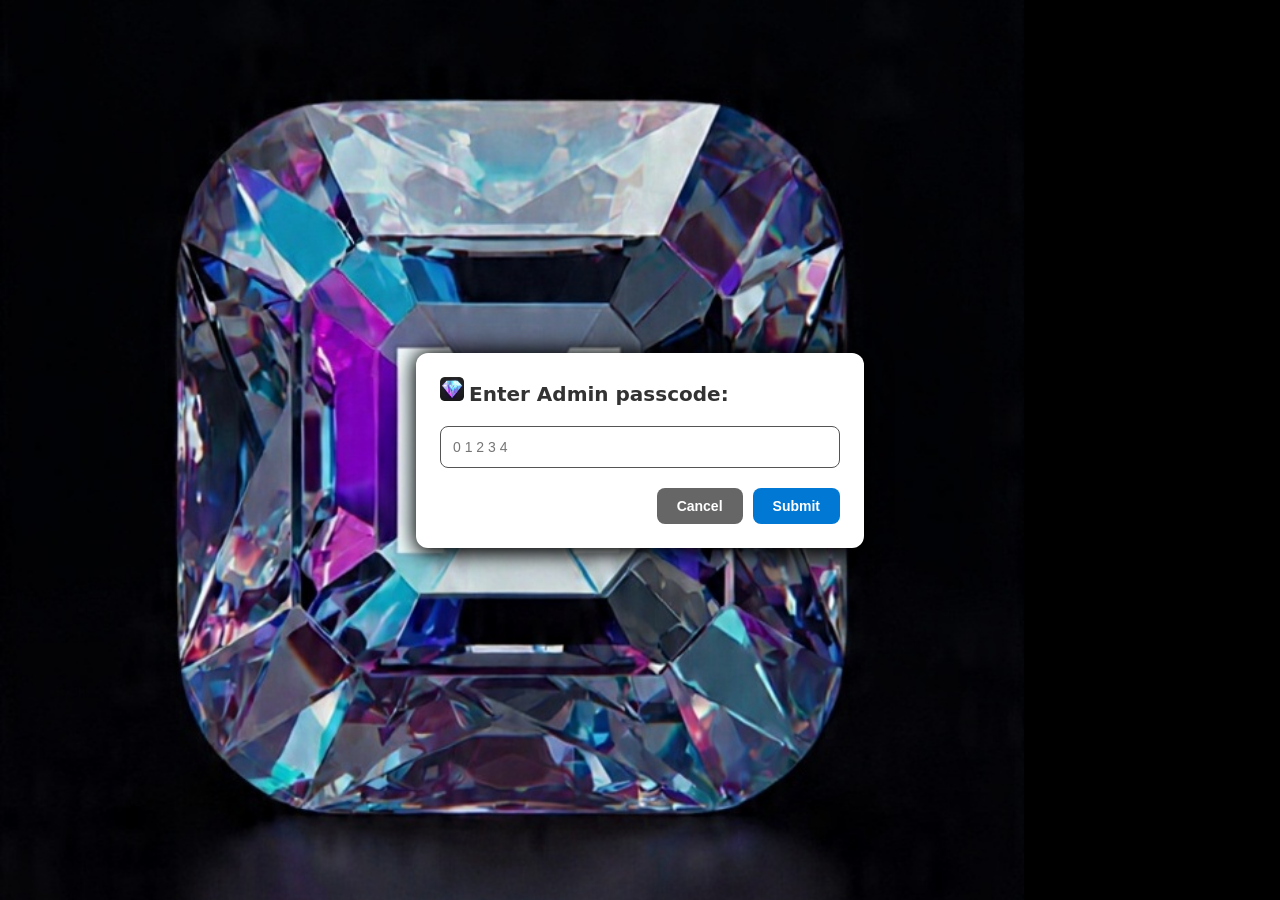
<file: index.html>
<!DOCTYPE html>
<html lang="en">
<head>
    <meta charset="UTF-8">
    <meta name="viewport" content="width=device-width, initial-scale=1.0">
    <title>MineRoth | Admins' apps</title>
    <link rel="stylesheet" href="assets/admin.css">
</head>
<body>
    <p style="text-align: center;">
        <img src="res/Icon.png" width="40px">
    </p>
    <p class="term">This is for Admins only.</p>
    <p class="term" id="status">Loading...</p>
    <br>
    <div class="pred" style="margin:20px 0;">Apps for control.</div>
    <div style="text-align: center;">
        <a href="notice.html">
            <button class="app">
                <img src="assets/info.svg">
                <span>Notice</span>
            </button>
            </a>
            <a href="users-db.html">
            <button class="app">
                <img src="assets/database.svg">
                <span>Users</span>
            </button>
            </a>
            <a href="market-control.html">
                <button class="app">
                    <img src="assets/zap.svg">
                    <span>Market</span>
                </button>
            </a> 
    </div>
    <form id="chg" class="pred" style="margin:50px 0;">
        <p id="invt">Investors: ...</p>
        <p>Admin key: <input id="ak" type="text" class="inp" required></p>
        <p>Roth value: <input id="rv" type="number" class="inp" required></p>
        <button class="grn-btn pred">Save changes</button>
    </form>
    <script type="importmap">
        {
            "imports": {
                "jquery": "./scripts/jquery-4.module.js"
            }
        }
    </script>
    <div id="secret"></div>
    <script type="module" src="ma7uqi.js"></script>
    <script type="module" src="assets/j2ok_a61.js"></script>
</body>
</html>
</file>
<file: assets/admin.css>
:root {
    --card-bg: #0d1b2a;
    --text-color: #ffffff;
    --text-muted: #8390a5;
    --primary-blue: #2563eb;
    --accent-violet: #8a2be2;
    --border-color: #1e293b;
    --input-bg: #050811;
}

* {
    user-select: none;
}

#secret {
    position: absolute;
    left:0;
    background-color: black;
    background-image: url(../res/Icon.png);
    background-repeat: no-repeat;
    background-position: center;
    background-size: 60%;
    top:0;
    width: 100%; height: 100%;
}

.app {
    background-color: var(--card-bg);
    color: var(--text-muted);
    border: 1px solid var(--border-color);
    border-radius: 10px;
    padding: 10px;
    width: 70px;
    height: 70px;
}

.inp {
    background-color: var(--input-bg);
    border: 1px solid var(--border-color);
    color: var(--text-color);
    border-radius: 10px;
    padding: 5px 10px;
    outline: none;
}

body {
    font-family: 'Segoe UI', Tahoma, Geneva, Verdana, sans-serif;
    background-color: whitesmoke;
    color: #ffffff;
    padding: 10px;
    background-image: url(../res/bg2.png);
    background-size: 60%;
    background-blend-mode: soft-light;
}

.term {
    color: var(--text-muted);
    font-family: monospace,sans-serif;
}

.cls {
    background-color: darkblue;
    color: white;
    padding: 10px 20px;
    border: none;
    border-radius: 10px;
    transition: 0.3s;
}
.cls:active {
    transform: translateY(-8px) scaleZ(1.1);
}

.pred {
    padding: 10px;
    background-color: var(--card-bg);
    border-radius: 10px;
    border: 1px solid var(--border-color);
}
.pred p {
    color: var(--text-muted);
}

.compare {
    border-spacing: 0;
    width: 100%;
    letter-spacing: 2px;
}
.selected {
    background-color: var(--accent-violet);
}
.selected2 {
    background-color: var(--text-muted);
    color: var(--card-bg);
}

.payer {
    margin: 0 10px;
}
.payer input {
    border-top-left-radius: 20px;
    border-bottom-left-radius: 20px;
    width: 70%;
    border: none;
    height: 99%;
    padding: 0 15px;
    outline: none;
}
.payer button {
    width: 30%;
    height: 100%;
    outline: none;
    border: none;
    border-top-right-radius: 20px;
    border-bottom-right-radius: 20px;
    background: linear-gradient(135deg, var(--primary-blue), var(--accent-violet));
}

.compare td,.compare th{
    padding: 10px;
    border-right: 1px solid var(--text-muted);
    border-top: 1px solid var(--text-muted);
}
table {
    border-radius: 10px;
    overflow: hidden;
    border: 1px solid var(--text-muted);
}
table th {
    background-color: var(--border-color);
    color: var(--text-muted);
}
.grn-btn {
    background-image: linear-gradient(#99ff25,lime);
    box-shadow: 0 5px 4px -2px #00a7004f;
}

.snt-btn {
    background-image: linear-gradient(#111111,black);
    color: white;
    box-shadow: 0 5px 4px -2px #00000060;
}

.red-btn {
    background-image: linear-gradient(#ff5031,red);
    color: white;
    box-shadow: 0 5px 4px -2px #ff00006c;
}

.prd {
    margin: 5px;
    border: none;
    padding: 10px 20px;
    font-size: 16px;
    letter-spacing: 2px;
    border-radius: 20px;
    transition: 0.5s;
}
.prd:disabled {
    opacity: 0.5;
}
.prd:active {
    filter: brightness(180%);
    transform: translateY(-8px) scale(1.2,1.2);
}
</file>
